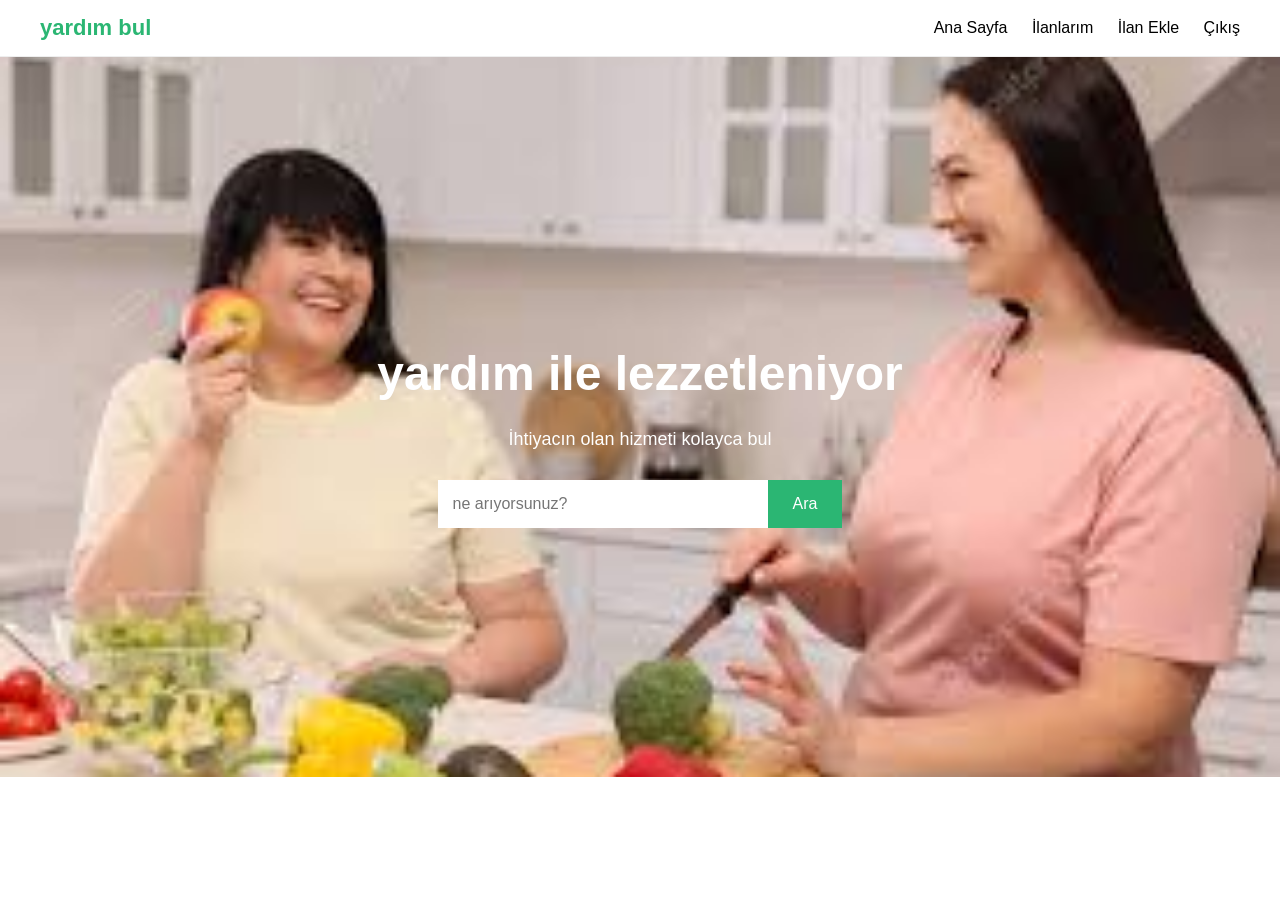
<file: proje/frontend/index.html>
<!DOCTYPE html>
<html lang="tr">
<head>
    <meta charset="UTF-8">
    <title>Ana Sayfa</title>
    <link rel="stylesheet" href="index.css">
</head>
<body>
    <header class="navbar">
        <div class="logo">yardım bul</div>
        <nav>
            <a href="index.html">Ana Sayfa</a>
            <a href="my-ads.html">İlanlarım</a>
            <a href="create-offer.html">İlan Ekle</a>
            <a href="login.html">Çıkış</a>
        </nav>
</header>
<link rel="stylesheet" href="index.css">

<section class="hero">
    <h1>yardım ile lezzetleniyor</h1>

    <p>İhtiyacın olan hizmeti kolayca bul</p>
    <div class="search-box">

<input type="text" placeholder="ne arıyorsunuz?">
    <button>Ara</button>
    </div>
</section>
</body>
</html>
</file>
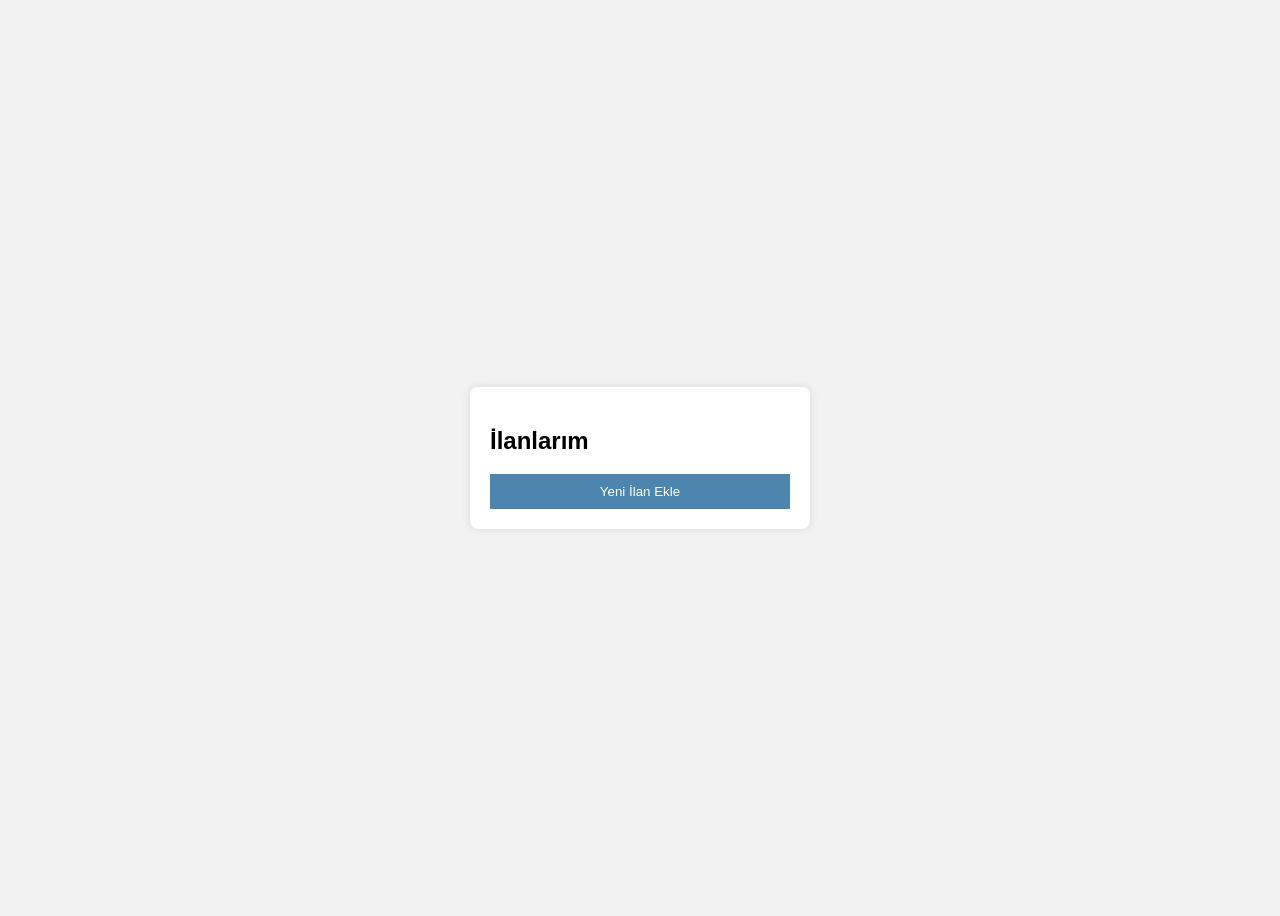
<file: proje/frontend/create-offer.html>
<!DOCTYPE html>
<html lang="tr">
<head>
    <meta charset="UTF-8">
    <title>İlanlarım</title>
    <link rel="stylesheet" href="style.css">
</head>
<body>

<div class="box">
    <h2>İlanlarım</h2>

    <button onclick="goCreate()">Yeni İlan Ekle</button>

    <div id="myOfferList"></div>
</div>

<script src="script.js"></script>
</body>
</html>
</file>
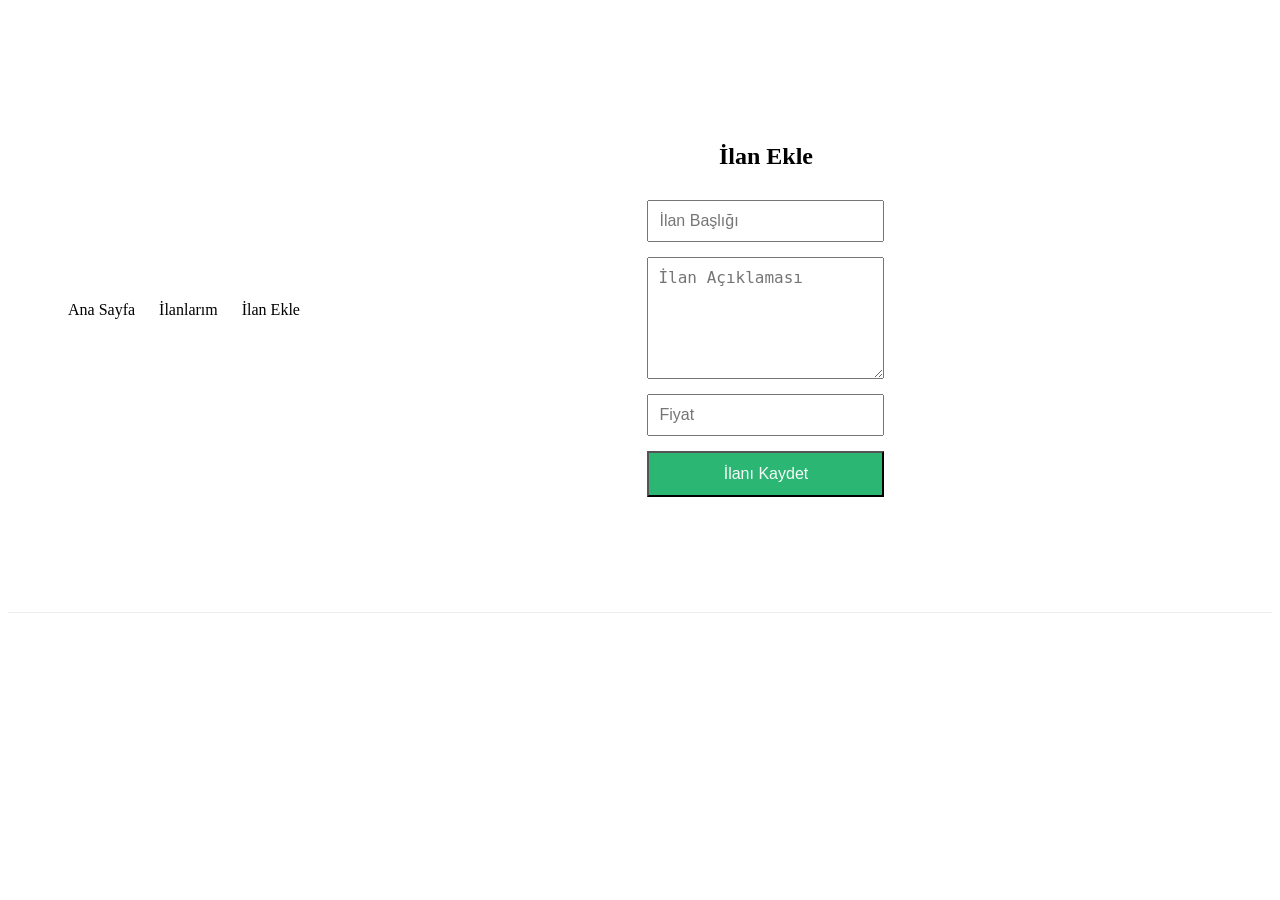
<file: proje/frontend/ilan-ekle.html>
<!DOCTYPE html>
<html lang="tr">
<head>
    <meta charset="UTF-8">
    <title>İlanlarım</title>

    <!-- Ortak stil dosyamız -->
    <link rel="stylesheet" href="ilan-ekle.css">
</head>
<body>

    <!-- ÜST MENÜ -->
    <header class="navbar">
<!DOCTYPE html>
<html lang="tr">
<head>
    <meta charset="UTF-8">
    <title>İlan Ekle</title>
    <link rel="stylesheet" href="ilan-ekle.css">
</head>
<body>

<nav>
    <a href="index.html">Ana Sayfa</a>
    <a href="my-ads.html">İlanlarım</a>
    <a href="ilan-ekle.html">İlan Ekle</a>
</nav>

<div class="container">
    <h2>İlan Ekle</h2>

    <form id="ilanForm">
        <input type="text" id="title" placeholder="İlan Başlığı" required>
        <textarea id="description" placeholder="İlan Açıklaması" required></textarea>
        <input type="text" id="price" placeholder="Fiyat">
        <button type="submit">İlanı Kaydet</button>
    </form>
</div>

<script src="my-ads.js"></script>
</body>
</html>
</file>
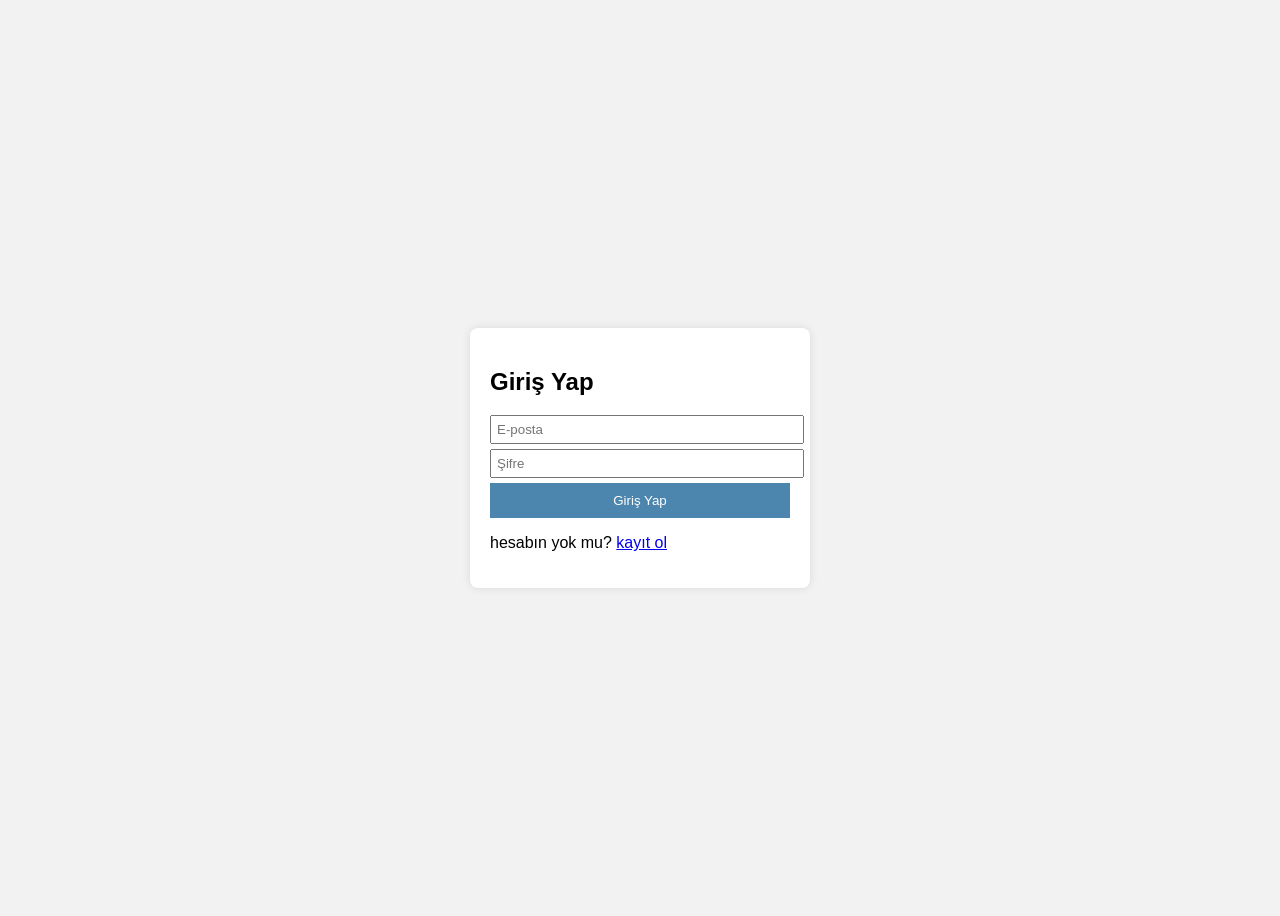
<file: proje/frontend/login.html>
<!DOCTYPE html>
<html lang="tr">
<head>
    <meta charset="UTF-8">
    <title>Giriş Yap</title>

    <!-- CSS dosyasını bağlıyoruz -->
    <link rel="stylesheet" href="style.css">
</head>
<body>

    <div class="box">
        <h2>Giriş Yap</h2>

        <input type="email" id="email" placeholder="E-posta">
        <input type="password" id="password" placeholder="Şifre">

        <button onclick="login()">Giriş Yap</button>

        <p>
            hesabın yok mu?
            <a href="register.html">kayıt ol</a>
        </p>
    </div>

    <script src="script.js"></script>
</body>
</html>
</file>
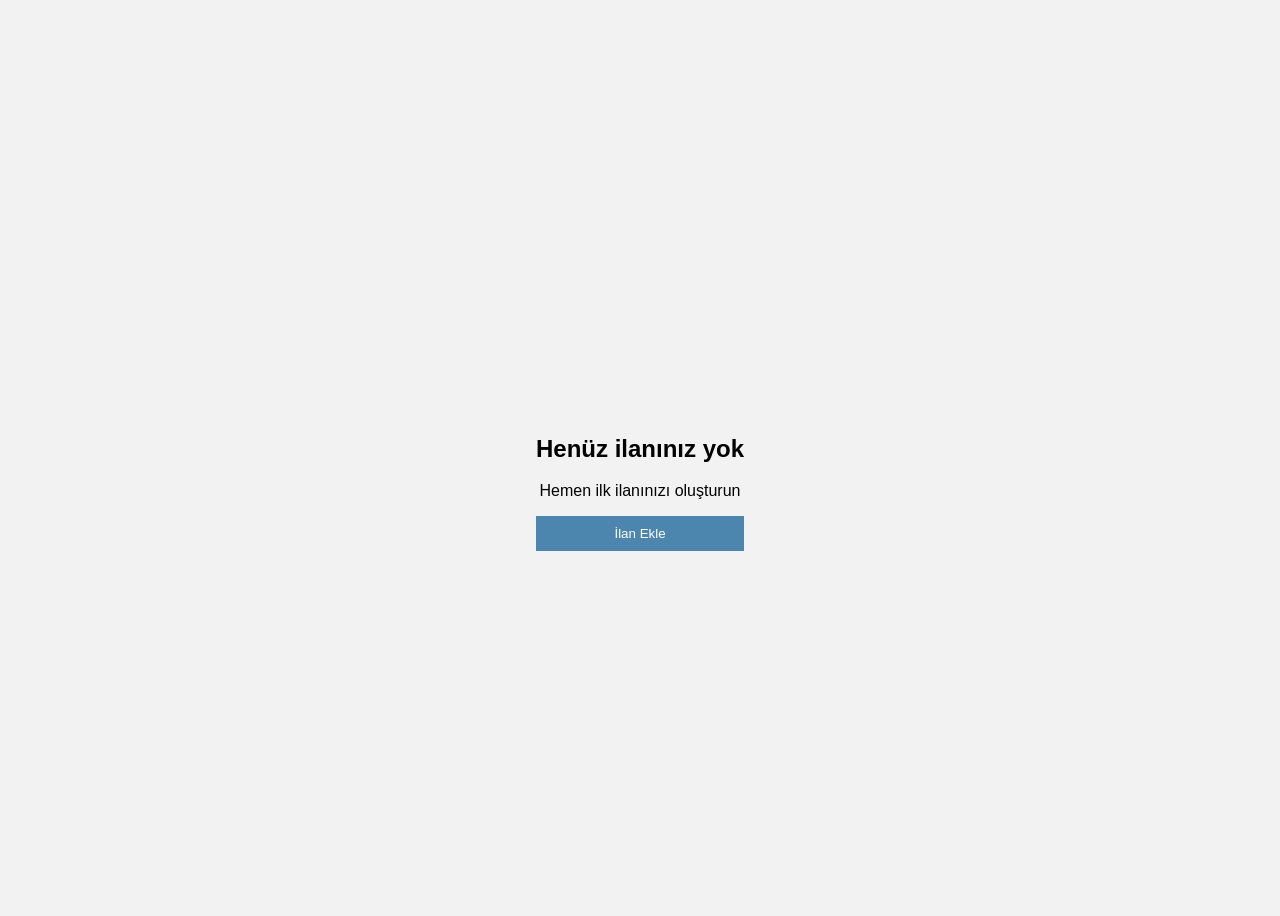
<file: proje/frontend/my-ads.html>
<!DOCTYPE html>
<html lang="tr">
<head>
    <meta charset="UTF-8">
    <title>İlanlarım</title>
    <link rel="stylesheet" href="style.css">
</head>
<body>

<!-- İlan yoksa gösterilecek alan -->
<div id="no-ads" style="display:none; text-align:center; margin-top:50px;">
    <h2>Henüz ilanınız yok</h2>
    <p>Hemen ilk ilanınızı oluşturun</p>
    <button onclick="goToAddAd()">İlan Ekle</button>
</div>

<!-- İlan varsa gösterilecek alan -->
<div id="ads-list" style="display:none;">
    <div class="ad-card">İlan 1</div>
    <div class="ad-card">İlan 2</div>
</div>

<script>
    // Normalde bu veri backend’den gelir
    const myAds = []; // ilan yoksa boş, varsa dolu olur

    const noAdsDiv = document.getElementById("no-ads");
    const adsListDiv = document.getElementById("ads-list");

    if (myAds.length === 0) {
        noAdsDiv.style.display = "block";
        adsListDiv.style.display = "none";
    } else {
        noAdsDiv.style.display = "none";
        adsListDiv.style.display = "block";
    }

    function goToAddAd() {
        window.location.href = "ilan-ekle.html";
    }
</script>
</body>
</html>
</file>
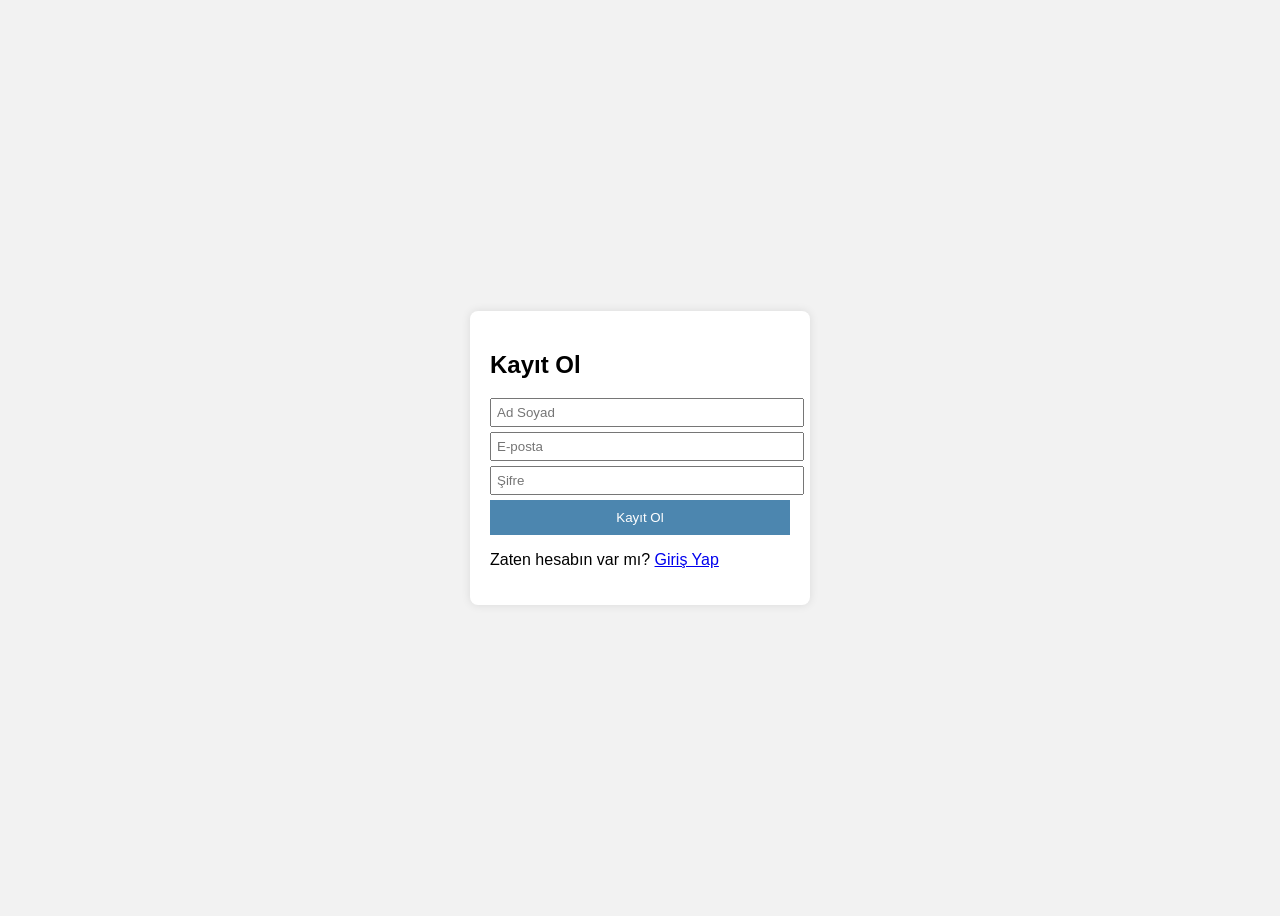
<file: proje/frontend/register.html>
<!DOCTYPE html>
<html lang="tr">
<head>
    <meta charset="UTF-8">
    <title>Kayıt Ol</title>
    <link rel="stylesheet" href="style.css">
</head>
<body>

<div class="box">
    <h2>Kayıt Ol</h2>

    <input type="text" id="regName" placeholder="Ad Soyad">
    <input type="email" id="regEmail" placeholder="E-posta">
    <input type="password" id="regPassword" placeholder="Şifre">

    <button type="button" onclick="register()">Kayıt Ol</button>

    <p>
        Zaten hesabın var mı?
        <a href="login.html">Giriş Yap</a>
    </p>
</div>

<script src="script.js"></script>
</body>
</html>
</file>
<file: proje/frontend/index.css>
/* Sayfa genel ayarları */
body {
    margin: 0;
    font-family: Arial, Helvetica, sans-serif;
}

/* ÜST MENÜ */
.navbar {
    display: flex;                 /* Yan yana dizer */
    justify-content: space-between;
    align-items: center;
    padding: 15px 40px;
    background-color: white;
    border-bottom: 1px solid #eee;
}

/* Logo */
.logo {
    font-size: 22px;
    font-weight: bold;
    color: #2bb673;
}

/* Menü linkleri */
nav a {
    margin-left: 20px;
    text-decoration: none;
    color: black;
    font-weight: 500;
}

/* HERO ALANI */
.hero {
    height: 80vh;                  /* Ekranın %80'i */
    background: url("[data-uri]") center/cover;
    display: flex;
    flex-direction: column;
    justify-content: center;
    align-items: center;
    color: white;
    text-align: center;
}

/* Büyük başlık */
.hero h1 {
    font-size: 48px;
    margin-bottom: 10px;
}

/* Açıklama */
.hero p {
    font-size: 18px;
    margin-bottom: 30px;
}

/* Arama kutusu */
.search-box {
    display: flex;
}

/* Input */
.search-box input {
    padding: 15px;
    width: 300px;
    border: none;
    outline: none;
    font-size: 16px;
}

/* Buton */
.search-box button {
    padding: 15px 25px;
    border: none;
    background-color: #2bb673;
    color: white;
    font-size: 16px;
    cursor: pointer;
}
/* Sayfa içeriği */
.content {
    padding: 40px;
}

/* İlan kartı */
.ilan-kart {
    border: 1px solid #ddd;
    padding: 20px;
    margin-bottom: 15px;
    border-radius: 6px;
    background-color: #f9f9f9;
}
/* Ana içerik alanını ortala */
.content {
    max-width: 1000px;     /* İçeriğin maksimum genişliği */
    margin: 40px auto;     /* Ortalar (auto çok önemli) */
    padding: 20px;
}
</file>
<file: proje/frontend/style.css>
/* Tüm sayfa ayarları */
body {
    font-family: Arial, sans-serif;
    background-color: #f2f2f2;

    /* Ortalamak için */
    display: flex;
    justify-content: center;
    align-items: center;

    height: 100vh;
}

/* Ortadaki kutu */
.box {
    background-color: white;
    padding: 20px;
    width: 300px;

    border-radius: 8px;
    box-shadow: 0 0 10px rgba(0,0,0,0.1);
}

/* Input alanları */
input {
    width: 100%;
    padding: 5px;
    margin-bottom: 5px;
}

/* Buton */
button {
    width: 100%;
    padding: 10px;
    background-color: #4c86af;
    color: white;
    border: none;
    cursor: pointer;
}
/* Sayfa içeriği */
.content {
    padding: 40px;
}

/* İlan kartı */
.ilan-kart {
    border: 1px solid #ddd;
    padding: 20px;
    margin-bottom: 15px;
    border-radius: 6px;
    background-color: #f9f9f9;
}



 Sayfa genel ayarları */
body {
    margin: 0;
    font-family: Arial, Helvetica, sans-serif;
}

/* ÜST MENÜ */
.navbar {
    display: flex;                 /* Yan yana dizer */
    justify-content: space-between;
    align-items: center;
    padding: 15px 40px;
    background-color: white;
    border-bottom: 1px solid #eee;
}

/* Logo */
.logo {
    font-size: 22px;
    font-weight: bold;
    color: #2bb673;
}

/* Menü linkleri */
nav a {
    margin-left: 20px;
    text-decoration: none;
    color: black;
    font-weight: 500;
}

/* HERO ALANI */
.hero {
    height: 80vh;                  /* Ekranın %80'i */
    background: url("[data-uri]") center/cover;
    display: flex;
    flex-direction: column;
    justify-content: center;
    align-items: center;
    color: white;
    text-align: center;
}

/* Büyük başlık */
.hero h1 {
    font-size: 48px;
    margin-bottom: 10px;
}

/* Açıklama */
.hero p {
    font-size: 18px;
    margin-bottom: 30px;
}

/* Arama kutusu */
.search-box {
    display: flex;
}

/* Input */
.search-box input {
    padding: 15px;
    width: 300px;
    border: none;
    outline: none;
    font-size: 16px;
}

/* Buton */
.search-box button {
    padding: 15px 25px;
    border: none;
    background-color: #2bb673;
    color: white;
    font-size: 16px;
    cursor: pointer;
}
/* Sayfa içeriği */
.content {
    padding: 40px;
}

/* İlan kartı */
.ilan-kart {
    border: 1px solid #ddd;
    padding: 20px;
    margin-bottom: 15px;
    border-radius: 6px;
    background-color: #f9f9f9;
}
/* Ana içerik alanını ortala */
.content {
    max-width: 1000px;     /* İçeriğin maksimum genişliği */
    margin: 40px auto;     /* Ortalar (auto çok önemli) */
    padding: 20px;
}
</file>
<file: proje/frontend/ilan-ekle.css>
Sayfa genel ayarları */
body {
    margin: 0;
    font-family: Arial, Helvetica, sans-serif;
}

/* ÜST MENÜ */
.navbar {
    display: flex;                 /* Yan yana dizer */
    justify-content: space-between;
    align-items: center;
    padding: 15px 40px;
    background-color: white;
    border-bottom: 1px solid #eee;
}

/* Logo */
.logo {
    font-size: 22px;
    font-weight: bold;
    color: #2bb673;
}

/* Menü linkleri */
nav a {
    margin-left: 20px;
    text-decoration: none;
    color: black;
    font-weight: 500;
}

/* HERO ALANI */
.hero {
    height: 80vh;                  /* Ekranın %80'i */
    background: url("[data-uri]") center/cover;
    display: flex;
    flex-direction: column;
    justify-content: center;
    align-items: center;
    color: white;
    text-align: center;
}

/* Büyük başlık */
.hero h1 {
    font-size: 48px;
    margin-bottom: 10px;
}

/* Açıklama */
.hero p {
    font-size: 18px;
    margin-bottom: 30px;
}

/* Arama kutusu */
.search-box {
    display: flex;
}

/* Input */
.search-box input {
    padding: 15px;
    width: 300px;
    border: none;
    outline: none;
    font-size: 16px;
}

/* Buton */
.search-box button {
    padding: 15px 25px;
    border: none;
    background-color: #2bb673;
    color: white;
    font-size: 16px;
    cursor: pointer;
}
/* Sayfa içeriği */
.content {
    padding: 40px;
}

/* İlan kartı */
.ilan-kart {
    border: 1px solid #ddd;
    padding: 20px;
    margin-bottom: 15px;
    border-radius: 6px;
    background-color: #f9f9f9;
}
/* Ana içerik alanını ortala */
.content {
    max-width: 1000px;     /* İçeriğin maksimum genişliği */
    margin: 40px auto;     /* Ortalar (auto çok önemli) */
    padding: 20px;
}
/* İlan Ekle Sayfası */

.container {
    max-width: 600px;        /* Ortadaki alanın genişliği */
    margin: 80px auto;       /* Ortala */
    padding: 20px;
}

.container h2 {
    text-align: center;
    margin-bottom: 30px;
}

#ilanForm {
    display: flex;
    flex-direction: column;  /* ALT ALTA diz */
    gap: 15px;               /* Elemanlar arası boşluk */
}

#ilanForm input,
#ilanForm textarea {
    padding: 10px;
    font-size: 16px;
}

#ilanForm textarea {
    resize: vertical;
    min-height: 100px;
}

#ilanForm button {
    padding: 12px;
    font-size: 16px;
    cursor: pointer;
    background-color: #2bb673;
    color:#f9f9f9;
}
</file>
